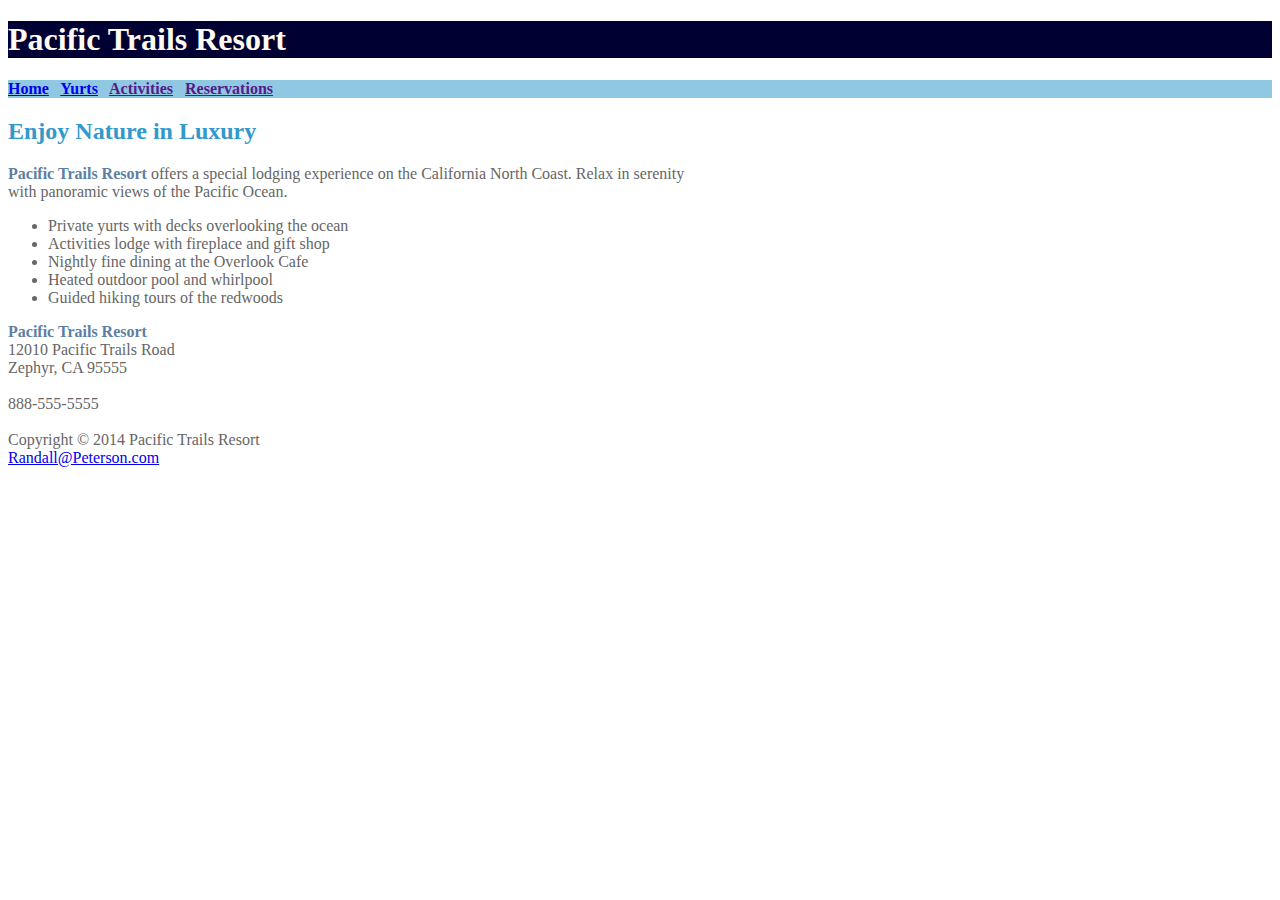
<file: index.html>
<!DOCTYPE html>
<html lang="en">
<head>
<title>Pacific Trails</title>
<meta charset="utf-8">
    <link rel="stylesheet" href="pacific.css">
</head>
<body>
<header><h1>Pacific Trails Resort</h1>
    </header>
<nav>
    <b>
        <a href="index.html">Home</a> &nbsp;
        <a href="yurts.html">Yurts</a> &nbsp;
        <a href="">Activities</a> &nbsp;
        <a href="">Reservations</a></b>
    </nav>
<div id="content">
    <h2>Enjoy Nature in Luxury</h2>
    <p><b><span class="resort">Pacific Trails Resort</span></b> offers a special lodging experience on the California North Coast. Relax in serenity <br>with panoramic views of the Pacific Ocean.</p>
    <ul>
    <li>Private yurts with decks overlooking the ocean</li>
    <li>Activities lodge with fireplace and gift shop</li>
    <li>Nightly fine dining at the Overlook Cafe</li>
    <li>Heated outdoor pool and whirlpool</li>
    <li>Guided hiking tours of the redwoods</li>
    </ul>
    <div><b><span class="resort">Pacific Trails Resort</span></b><br>
    12010 Pacific Trails Road<br>
    Zephyr, CA 95555<br>
    <br>888-555-5555<br></div><br></div>
<footer>Copyright &copy; 2014 Pacific Trails Resort<br>
    <a href="mailto:Randall@Peterson.com">Randall@Peterson.com</a></footer>
</body>
</html>
</file>
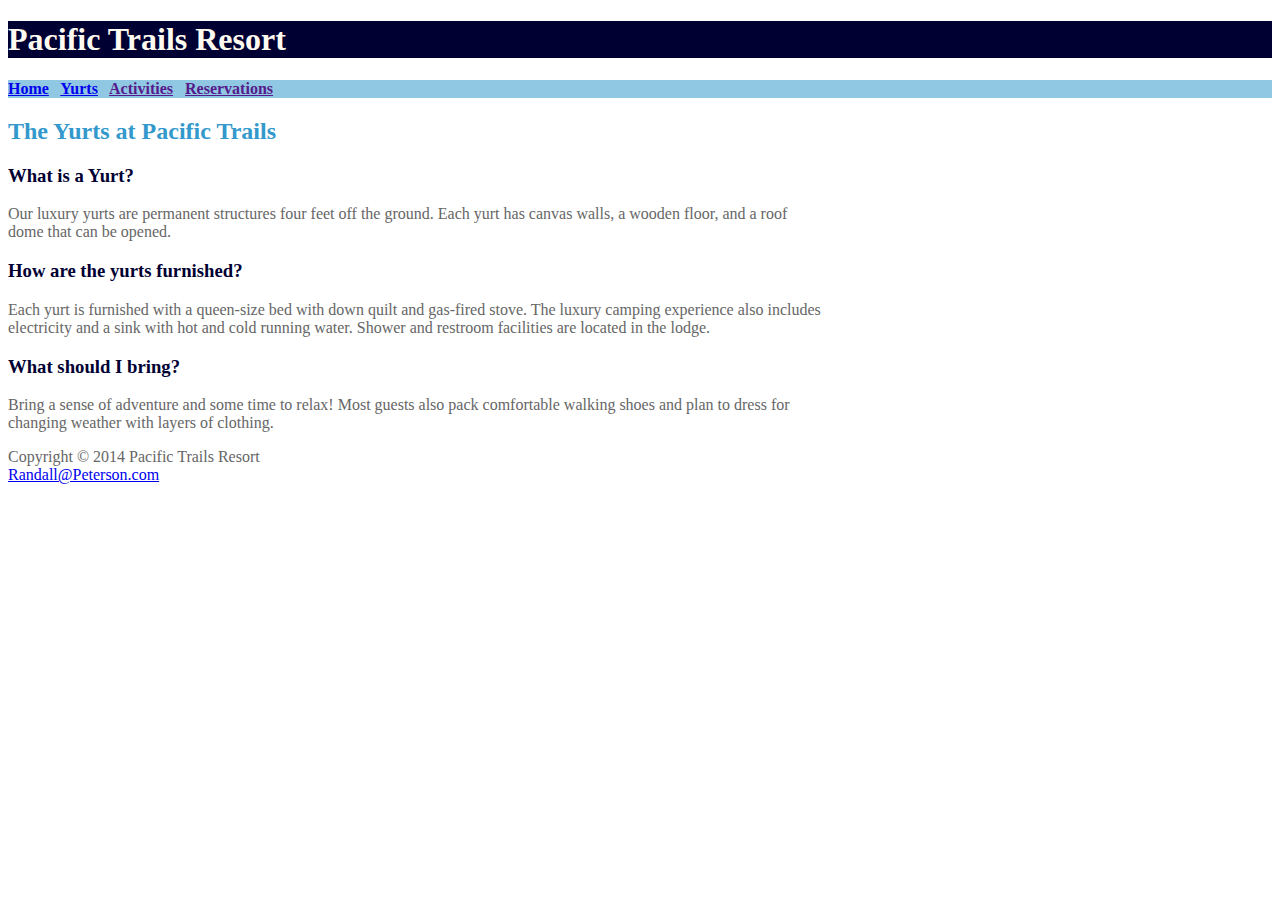
<file: yurts.html>
<!DOCTYPE html>
<html lang="en">
<head>
<title>Pacific Trails :: Yurts</title>
    <meta charset="utf-8">
    <link rel="stylesheet" href="pacific.css">
</head>
<body>
<header><h1>Pacific Trails Resort</h1>
    </header>
<nav>
    <b>
        <a href="index.html">Home</a> &nbsp;
        <a href="yurts.html">Yurts</a> &nbsp;
        <a href="">Activities</a> &nbsp;
        <a href="">Reservations</a></b>
    </nav>
    
    <h2>The Yurts at Pacific Trails</h2>
    
    <h3>What is a Yurt?</h3>
    <p>Our luxury yurts are permanent structures four feet off the ground. Each yurt has canvas walls, a wooden floor, and a roof <br>
dome that can be opened.</p>

    <h3>How are the yurts furnished?</h3>
    <p>Each yurt is furnished with a queen-size bed with down quilt and gas-fired stove. The luxury camping experience also includes <br>
electricity and a sink with hot and cold running water. Shower and restroom facilities are located in the lodge.</p>
    
    <h3>What should I bring?</h3>
    <p>Bring a sense of adventure and some time to relax! Most guests also pack comfortable walking shoes and plan to dress for <br>
changing weather with layers of clothing.</p>
    
<footer>Copyright &copy; 2014 Pacific Trails Resort<br>
    <a href="mailto:Randall@Peterson.com">Randall@Peterson.com</a></footer>
</file>
<file: pacific.css>
header { background-color: #000033; 
color: #F5F5F5; }
h1 { background-color: #000033; color: floralwhite; }
h2 { color: #3399CC; }
h3 { color: #000033; }
nav { background-color: #90C7E3; }
body { color: #666666; }
.resort { color: #5C7FA3; }
</file>
